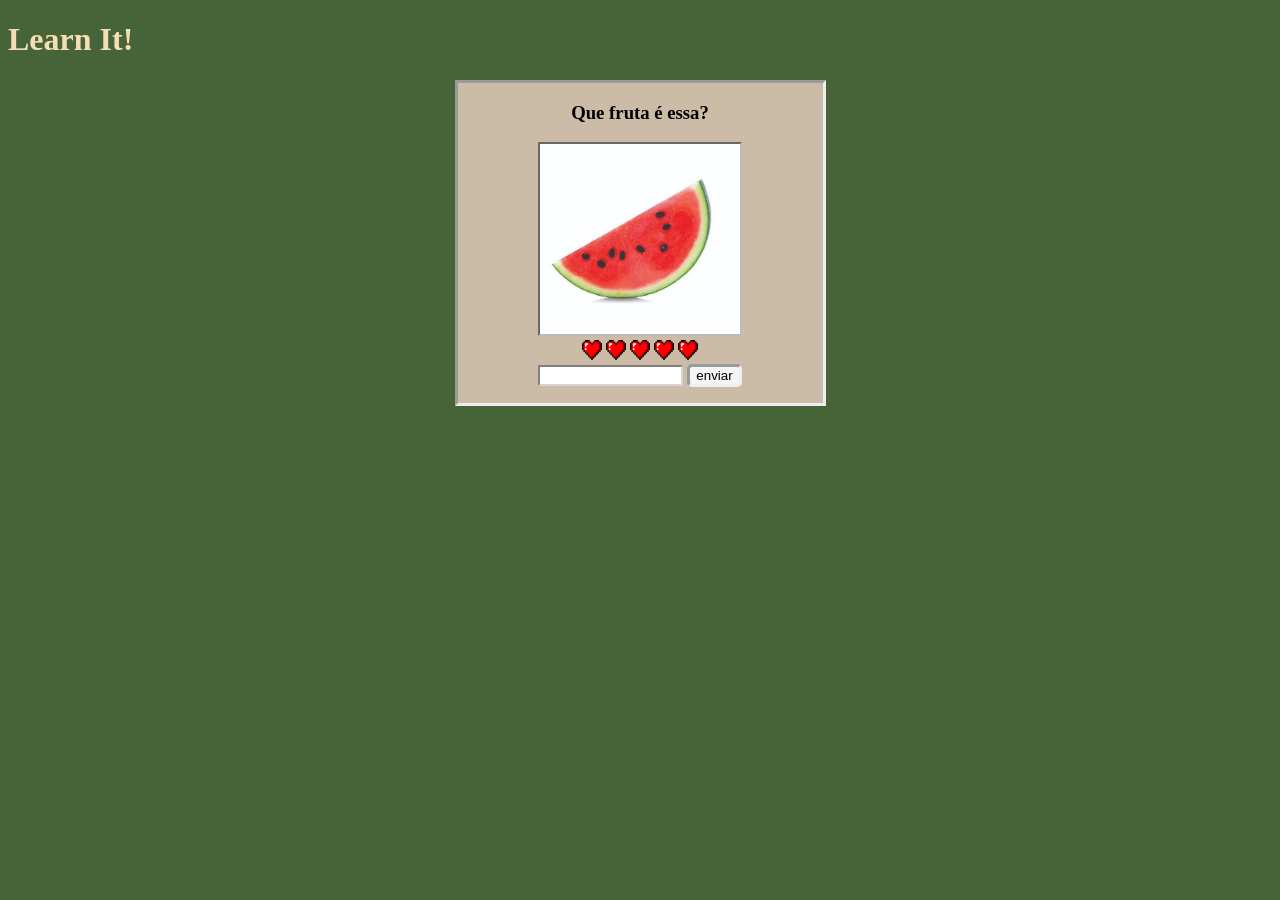
<file: index.html>
<!DOCTYPE html>
<html lang="en">

<head>
    <meta charset="UTF-8">
    <meta name="viewport" content="width=device-width, initial-scale=1.0">
    <title>Document</title>
    <link rel="stylesheet" href="styles.css">
</head>

<body>
    <h1>Learn It!</h1>
    
    <div class="grid-container game">

        <div class="grid-item">
            <h3 class="h3"> Que fruta é essa?</h3>
            <div class="game"> <img class="image" src="fruits/apple.jpeg" alt=""> <br>
            <div class="hearts"></div>


            <input id="answer" type="text" />
            <button class="submit">enviar</button></div>
           
            <p class="text"></p>
        </div>

       
    </div>
    
    <script src="app.js"></script>
</body>

</html>
</file>
<file: styles.css>
p::first-letter {
    text-transform: uppercase;
}

body{
    background-color: #476439;;
}
h1{
    color: wheat
}
.grid-container {
    display: grid;
justify-items: center;
}

.grid-item {
    text-align: center;
    width: 365px;
    height:auto ;
    background-color: #CBBBA7;
    gap: 10px 5px;
    border: inset 3px;
}

.h{
 width:20px;
  height: 20px;
  border: none;
}
img{
    position: relative;
    width: 200px;
    height: 190px;
    border: inset 2px #bbbcb8;
}
input{
    width:137px;
    border: inset 2px rgb(215, 211, 211);
}
button{
    background-color: whitesmoke;;
    color: black;
    border-radius: 5px;
    padding: 10px 20xp;
    border: inset;
}
.game-over {
    display: flex;
    color: wheat;
    justify-content: center;
    text-align: center;
}
</file>
